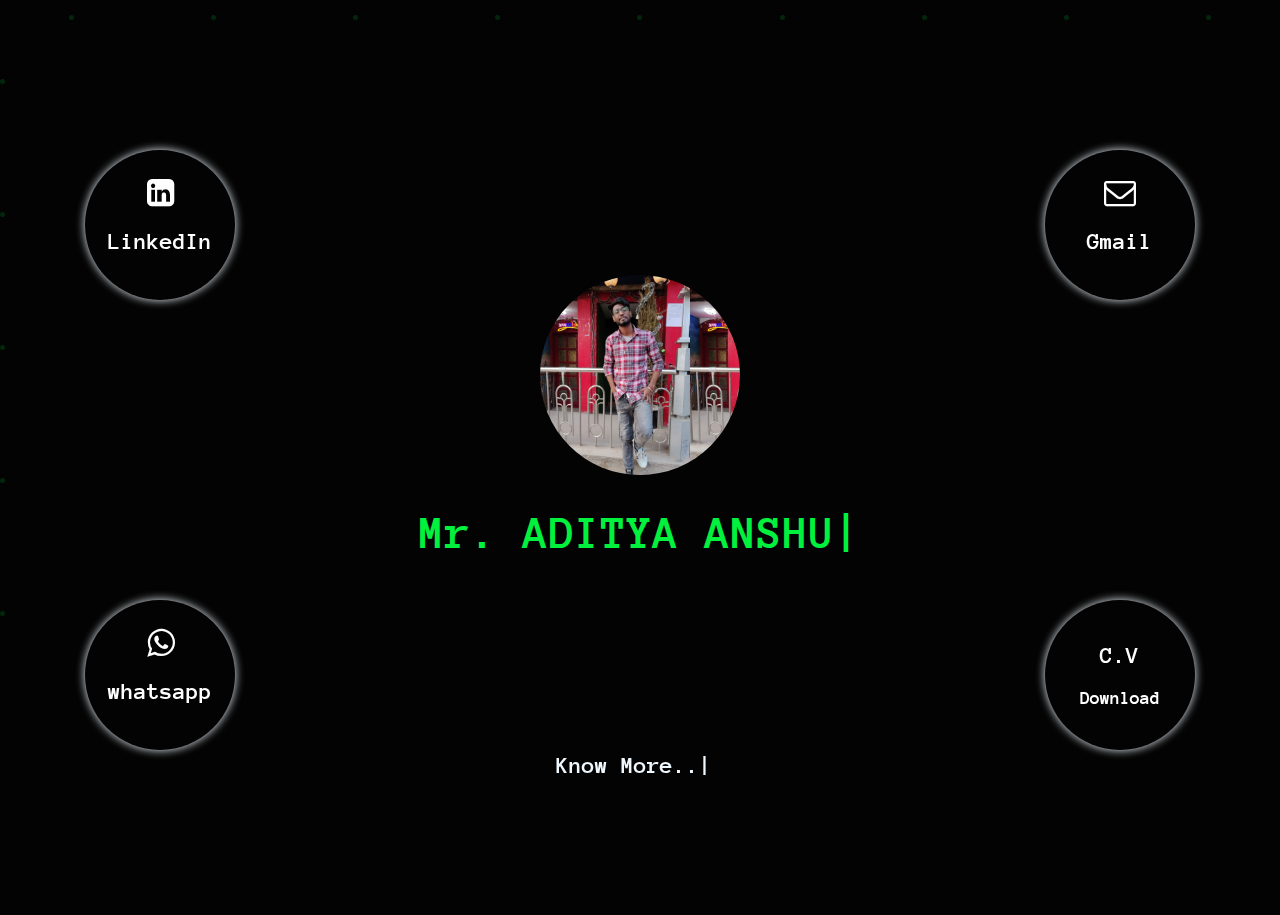
<file: index.html>
<!DOCTYPE html>
<html lang="en">

<head>
    <meta charset="UTF-8">
    <meta http-equiv="X-UA-Compatible" content="IE=edge">
    <meta name="viewport" content="width=device-width, initial-scale=1.0">
    <title>My Portfolio</title>
    <link rel="stylesheet" href="css/style.css">
    <link rel="stylesheet" href="css/animation.css">
    <link rel="stylesheet" href="https://cdnjs.cloudflare.com/ajax/libs/font-awesome/4.7.0/css/font-awesome.min.css">
</head>


<body>
    <div class="animations-container">
        <div class="left-animation">
            <div class="lefttoright">
                <div class="line"></div>
                <div class="dot"></div>
            </div>
            <div class="lefttoright">
                <div class="line"></div>
                <div class="dot"></div>
            </div>
            <div class="lefttoright">
                <div class="line"></div>
                <div class="dot"></div>
            </div>
            <div class="lefttoright">
                <div class="line"></div>
                <div class="dot"></div>
            </div>
            <div class="lefttoright">
                <div class="line"></div>
                <div class="dot"></div>
            </div>
        </div>

        <div class="top-animation">
            <div class="toptobottom">
                <div class="line"></div>
                <div class="dot"></div>
            </div>
            <div class="toptobottom">
                <div class="line"></div>
                <div class="dot"></div>
            </div>
            <div class="toptobottom">
                <div class="line"></div>
                <div class="dot"></div>
            </div>
            <div class="toptobottom">
                <div class="line"></div>
                <div class="dot"></div>
            </div>
            <div class="toptobottom">
                <div class="line"></div>
                <div class="dot"></div>
            </div>
            <div class="toptobottom">
                <div class="line"></div>
                <div class="dot"></div>

            </div>
            <div class="toptobottom">
                <div class="line"></div>
                <div class="dot"></div>
            </div>
            <div class="toptobottom">
                <div class="line"></div>
                <div class="dot"></div>
            </div>
            <div class="toptobottom">
                <div class="line"></div>
                <div class="dot"></div>
            </div>
        </div>
        <div class="animation-dot">
            <div class="dot"></div>
        </div>
        <div class="option-container">
            <div class="image-container">
                <div class="pulse-container" id="linkedin">
                    <a href="https://www.linkedin.com/in/aditya-anshu-778134219">
                        <i class="fa fa-linkedin-square fa-2x" aria-hidden="true"></i>
                        <h2>LinkedIn</h2>
                    </a>
                </div>
            </div>
            <div class="image-container">
                <div class="pulse-container" id='gmail'>
                    <a href="mailto: adityaapexx@gmail.com">
                        <i class="fa fa-envelope-o fa-2x" aria-hidden="true"></i>
                        <h2>Gmail</h2>
                    </a>
                    
                </div>
            </div>
            <div class="image-container">
                <div class="pulse-container" id="whatsapp">
                    <a href="https://wa.me/917011445915">
                        <i class="fa fa-whatsapp fa-2x" aria-hidden="true"></i>
                        <h2>whatsapp</h2>
                    </a>
                </div>
            </div>
            <div class="image-container">
                <div class="pulse-container" id="cv">
                    <a href="https://drive.google.com/file/d/1YVKeE7t8P605z4kSpUAJO0u8tXamLCsN/view?usp=sharing">
                        <h2> C.V</h2>
                        <h3>Download</h3>
                    </a>

                </div>
            </div>
        </div>
    </div>

    <div class="profile-button">
        <div class="button">
            <a href="resume.html">
                <h2>Know More..<span class="blink">|</span></h2>
            </a>
        </div>
    </div>
    <div class="about-container">
        <div class="image-container">
            <div class="pulse-container"></div>
        </div>
        <div class="name">
            <!-- <h1 class="typewriter" >     
                <span style="--chars: 18">
                    Mr. ADITYA ANSHU
                </span>
                <span style="--chars: 26">
                    Full Stack Web Developer
                </span> 
            </h1> -->
            <h1>M</h1>
            <h1>r</h1>
            <h1>.</h1>
            <h1>&nbsp</h1>
            <h1>A</h1>
            <h1>D</h1>
            <h1>I</h1>
            <h1>T</h1>
            <h1>Y</h1>
            <h1>A</h1>
            <h1>&nbsp</h1>
            <h1>A</h1>
            <h1>N</h1>
            <h1>S</h1>
            <h1>H</h1>
            <h1>U</h1>
            <h1><span class="blink">|</span></h1>
        </div>
        <div class="designation">
            <h2 class="typewriter">
                <span style="--chars: 24">
                    Full Stack Web Developer
                </span> 
                <span style="--chars: 23">
                    Front End Web Developer
                </span> 
                
                <span style="--chars: 12">
                    Web Designer
                </span> 

            </h2>
            <!-- <h2>F</h2>
            <h2>u</h2>
            <h2>l</h2>
            <h2>l</h2>
            <h2>&nbsp </h2>
            <h2>S</h2>
            <h2>t</h2>
            <h2>a</h2>
            <h2>c</h2>
            <h2>k</h2>
            <h2>&nbsp </h2>
            <h2>w</h2>
            <h2>e</h2>
            <h2>b</h2>
            <h2>&nbsp </h2>
            <h2>d</h2>
            <h2>e</h2>
            <h2>v</h2>
            <h2>e</h2>
            <h2>l</h2>
            <h2>o</h2>
            <h2>p</h2>
            <h2>e</h2>
            <h2>r</h2>
            <h2><span class="blink">|<apan>
            </h2> -->
        </div>
    </div>



</body>

<script src="js/typing.js"></script>
<script src="https://code.jquery.com/jquery-3.6.0.js" integrity="sha256-H+K7U5CnXl1h5ywQfKtSj8PCmoN9aaq30gDh27Xc0jk="
    crossorigin="anonymous"></script>
<script src="js/script.js"></script>

</html>
</file>
<file: css/style.css>
@import url('https://fonts.googleapis.com/css2?family=Anonymous+Pro&family=Irish+Grover&family=Space+Mono&display=swap');





body{
    margin: 0px;
    background-color: #030303;
    /* font-family: 'Space Mono', monospace; */
    font-family: 'Anonymous Pro', monospace;
    position: relative;
    color: aliceblue;
}
a{
    text-decoration: none;
    color: inherit;
}

/************** animation container Start ******** */

.animations-container{

    position: absolute;
    top: 15px;
    width: 100%;
    height: 100%;
}


.lefttoright{
    height:100%;
    width: 100%;
    padding: 5% 0 ;
    display: flex;
    align-items: center;
    opacity: .15;

}

.lefttoright .line{
    height:1px;
    width: 0px;
    background-color: #00F23E;
}

.left-animation div:nth-child(n) .line{
    animation: filler-right 15s linear infinite ;

}

.left-animation div:nth-child(2n + 1) .line{
    animation: filler-right 8s linear infinite 2s ;

}

.lefttoright .dot{
    height:5px;
    width: 5px;
    background-color: #00F23E;
    border-radius: 100% ;   
}







.righttoleft{
    height:100%;
    width: 100%;
    padding: 5% 0 ;
    display: flex;
    align-items: center;
    justify-content: center;
    opacity: .0;

}

.righttoleft .line{
    height:1px;
    width: 0px;
    background-color: white;
}

.left-animation div:nth-child(n) .line{
    animation: filler-left 15s linear infinite ;

}

.left-animation div:nth-child(2n + 1) .line{
    animation: filler-left 8s linear infinite 2s ;

}

.righttoleft .dot{
    height:5px;
    width: 5px;
    background-color: white;
    border-radius: 100% ;   
}












.top-animation {
    display: flex;
    width: 100%;
    height: 100%;
    position: absolute ;
    top: 0%;
}

.toptobottom{
    height:100%;
    width: 20px;
    display: flex;
    flex-direction: column;
    align-items: center;
    opacity: .15;
    padding: 0% 5%;
}

.toptobottom .line{
    height:0px;
    width: 1px;
    background-color: #00F23E;
}

.top-animation div:nth-child(n) .line{
    animation: filler-bottom 4s linear infinite 5s ;

}

.top-animation div:nth-child(2n + 1) .line{
    animation: filler-bottom 5s linear infinite 2s ;

}

.top-animation div:nth-child(3n + 1) .line{
    animation: filler-bottom 10s linear infinite  ;

}


.toptobottom .dot{
    height: 5px;
    width: 5px;
    background-color: #00F23E;
    border-radius: 100% ;   
}





.bottom-animation {
    display: flex;
    width: 100%;
    height: 100%;
    position: absolute ;
    top: 0%;
    bottom:0%;
}

.bottomtotop{
    height:100%;
    width: 100%;
    display: flex;
    flex-direction: column-reverse;
    align-items: center;
    
    opacity: 1;
    padding: 0% 5%;
}

.bottomtotop .line{
    height:0px;
    width: 1px;
    background-color: white;
}

.bottom-animation div:nth-child(n) .line{
    animation: filler-bottom 4s linear infinite 5s ;

}

.bottom-animation div:nth-child(2n + 1) .line{
    animation: filler-top 5s linear infinite 2s ;

}

.bottom-animation div:nth-child(3n + 1) .line{
    animation: filler-top 10s linear infinite  ;

}


.bottomtotop .dot{
    height: 5px;
    width: 5px;
    background-color: white;
    border-radius: 100% ;   
}




/* ************** About Container Star ***************** */

.about-container{
    height: 100vh;
    display: flex;
    justify-content: center;
    align-items: center;
    flex-direction: column;
    color: aliceblue;
}

.about-container .image-container{

  height: 200px;
  width: 200px;
  background-color:aliceblue;
  background-image: url('../images/vg.jpg');
  background-size: contain;
  border-radius: 50% ;
  animation: pulse 2s linear alternate infinite;
  z-index:1 ;
  
  
}

.name{
    display: flex;
    font-size: x-large;
    color: #00F23E;

}

.designation{
    /* animation: moveleft 5s linear ; */
    height: 4vh;
    display: flex;
    position: relative;
    font-size: x-large;
    color: #00F23E;

}

 .name h1:nth-child(1){

    animation: visible 0.2s linear ;

}
.name h1:nth-child(2){

    animation: visible .4s linear ;

}
.name h1:nth-child(3){

    animation: visible .6s linear ;

}
.name h1:nth-child(4){

    animation: visible .8s linear ;

}
.name h1:nth-child(5){

    animation: visible 1s linear ;

}
.name h1:nth-child(6){

    animation: visible 1.2s linear ;

}
.name h1:nth-child(7){

    animation: visible 1.4s linear ;

}
.name h1:nth-child(8){

    animation: visible 1.6s linear ;

}
.name h1:nth-child(9){

    animation: visible 1.8s linear ;

}
.name h1:nth-child(10){

    animation: visible 2s linear ;

}
.name h1:nth-child(11){

    animation: visible 2.2s linear ;

}
.name h1:nth-child(12){

    animation: visible 2.4s linear ;

}
.name h1:nth-child(13){

    animation: visible 2.6s linear ;

}
.name h1:nth-child(14){

    animation: visible 2.8s linear ;

}
.name h1:nth-child(15){

    animation: visible 3s linear ;

}
.name h1:nth-child(16){

    animation: visible 3.2s linear ;

}
.name h1:nth-child(17){

    animation: visible 3.4s linear ;

}

/* .designation h2:nth-child(1){
    animation: visible 3.6s linear ;
}
.designation h2:nth-child(2){
    animation: visible 3.8s linear ;
}
.designation h2:nth-child(3){
    animation: visible 4s linear ;
}
.designation h2:nth-child(4){
    animation: visible 4.2s linear ;
}
.designation h2:nth-child(5){
    animation: visible 4.4s linear ;
}
.designation h2:nth-child(6){
    animation: visible 4.6s linear ;
}
.designation h2:nth-child(7){
    animation: visible 4.8s linear ;
}
.designation h2:nth-child(8){
    animation: visible 5s linear ;
}
.designation h2:nth-child(9){
    animation: visible 5.2s linear ;
}
.designation h2:nth-child(10){
    animation: visible 5.4s linear ;
}
.designation h2:nth-child(11){
    animation: visible 5.6s linear ;
}
.designation h2:nth-child(12){
    animation: visible 5.8s linear ;
}
.designation h2:nth-child(13){
    animation: visible 6s linear ;
}
.designation h2:nth-child(14){
    animation: visible 6.2s linear ;
}
.designation h2:nth-child(15){
    animation: visible 6.4s linear ;
}
.designation h2:nth-child(16){
    animation: visible 6.6s linear ;
}
.designation h2:nth-child(17){
    animation: visible 6.8s linear ;
}
.designation h2:nth-child(18){
    animation: visible 7s linear ;
}
.designation h2:nth-child(19){
    animation: visible 7.2s linear ;
}
.designation h2:nth-child(20){
    animation: visible 7.4s linear ;
}
.designation h2:nth-child(21){
    animation: visible 7.6s linear ;
}
.designation h2:nth-child(22){
    animation: visible 7.8s linear ;
}
.designation h2:nth-child(23){
    animation: visible 8s linear ;
}
.designation h2:nth-child(24){
    animation: visible 8.2s linear ;
}
.designation h2:nth-child(25){
    animation: visible 8.4s linear ;
} */






.blink{
    animation : blink-letter 1s infinite alternate;
}

h2 .blink{
    
    animation : blink-letter 1s infinite alternate,
    visible  linear;

}




/* *************** About container End********************* */

/* ********** Option Container start************* */

.option-container{
    height:100%;
    width: 100%;
    /* background-color: bisque; */
    position: fixed;
    color: white;
    top: 0;
    opacity: 1;
    display: flex;
    justify-content: space-evenly;
    flex-wrap: wrap;
    
}


.option-container .image-container .pulse-container{
    position: relative;
    height: 150px;
    width: 150px;
    background-color: #030303;
    border-radius: 50% ;
    display: flex;
    justify-content: center;
    align-items: center;
    flex-direction: column;
    text-align: center;
    box-shadow:  0 0 10px 0px aliceblue;
    transition: box-shadow ease-out 1s, color ease-out .2s;
}

.option-container .image-container .pulse-container:hover
{
    /* animation: pulse 1s linear infinite .5s; */
    /* transition: box-shadow ease-in-out .5s; */

    transition-delay: 1s;
    box-shadow: 0 0 10px 0 #00F23E, 0 0 20px 0 #00F23E;
    color:#00F23E;
}

.pulse-container h2{
    font-size: 1.5em;
    /* color: aliceblue; */
    /* transition: color ease-in-out .9s; */
}



/* .pulse-container h2:hover ,.pulse-container h3:hover{
    transition-delay: .9s;
    color:#00F23E;
} */

.option-container .image-container{
    height: 50%;
    width: 40%;
    display: flex;
    align-items: center;
    /* background-color:rgb(34, 54, 71); */
   
  
    
  
}

.option-container div:nth-child(even){
    justify-content: end;
}

.animation-dot{
    height:100%;
    width: 100%;
    /* background-color: bisque; */
    position: fixed;
    top: 0;
    opacity: 1;
    
}

.animation-dot .dot{
    height: 5px;
    width: 5px;
    background-color: #00F23E;
    box-shadow: 0 0 20px 0 red,0 0 30px 0 red;
    border-radius: 50%;
    position: absolute;
    left: 50%;
    top: 40%;
    z-index: 0;
    /* animation: move-about 3s linear infinite ; */
}


/* ********* Profile button************* */

.profile-button .button{
    height: 10vh;
    width: 15vw; 
    position: absolute;
    display: flex;
    justify-content: center;
    align-items: center;
    /* border: 2px solid white; */
    border-radius: 50px;
    left: 42%;
    bottom:10%;
    transition:box-shadow .5s ease-in-out, color .3s ease-in-out ;
}

.profile-button .button:hover{
    /* animation: pulse 1s linear  infinite; */
    box-shadow: 0 0 20px 0 #00F23E ;
    color: #00F23E;
}









.typewriter span , .typewriter2 span  {
    display: none;
    height: 4vh;
    /* opacity: 0; */
    width: calc(.15rem + (1ch * var(--chars)));
    overflow: hidden;
    border-right: .15rem solid ;
    white-space: nowrap;
    font-family: monospace;
    animation: 
            typing 2s steps(var(--chars)),   
            blink .5s step-end infinite alternate;
}

@keyframes typing { from { width: 0% } }
@keyframes blink  {	50%  { border-color: transparent } }





/* .typing {
    position: relative;
}
.typing::after {
    content: "|";
    position: absolute;
    right: 0;
    width: 100%;
    color: #00F23E;
    background-color: black;
    animation: typing 4s steps(18) forwards, caret 1s infinite;
}

.typing2 {
    position: relative;
}
.typing2::after {
    content: "|";
    position: absolute;
    right: 0;
    width: 100%;
    color: #00F23E;
    background-color: black;
    animation: typing 4s steps(27) forwards 4s, caret 1s infinite;
}
@keyframes typing {
    to {
        width: 0;
   }
}
@keyframes caret {
    50% {
        color: transparent;
   }
} */

/* resposiveness */



/* mobile responsive */
@media (max-width: 480px) {
    .option-container{
        display: none;
    }
    h1{
        font-size: 2rem;
    }
    h2{
        font-size: 1.5rem;
    }
    .profile-button .button{
        /* animation: pulse 1s linear  infinite; */
        left: 22%;
        width: 50vw;
        box-shadow: 0 0 20px 0 #00F23E ;
        color: #00F23E;
    }
    .lefttoright{
        padding: 20% 0;
    }
}


/* ipad responsive */
@media (max-width: 800px) {
    .option-container{
        display: none;
    }
    h1{
        font-size: 2rem;
    }
    h2{
        font-size: 1.5rem;
    }
    .profile-button .button{
        /* animation: pulse 1s linear  infinite; */
        left: 22%;
        width: 50vw;
        box-shadow: 0 0 20px 0 #00F23E ;
        color: #00F23E;
    }
    .lefttoright{
        padding: 20% 0;
    }
}
</file>
<file: css/animation.css>
@keyframes filler-right{
    0%{
        
        width: 0%;
    }
    100%{
        width: 100%;
        
    }
}

@keyframes filler-bottom{
    0%{
        
        height: 0%;
    }
    100%{
        height: 100%;
        
    }
}

@keyframes filler-left{
    0%{
        
        width: 0%;
    }
    100%{
        width: 100%;
        
    }
}

@keyframes filler-top{
    0%{
        
        height: 0%;
    }
    100%{
        height: 100%;
        
    }
}



/* ******** About Container Start ************** */

@keyframes pulse {
    0% {
      /* transform: scale(0.95); */
      box-shadow: 0 0 0 0 #00F23E;
    }

    25%{
        box-shadow: 0 0 10px 0px #00F23E;

    }

    50% {
        /* transform: scale(1); */
        box-shadow: 0 0 20px 0px #00F23E;
    }
  
    70% {
      /* transform: scale(1); */
      box-shadow: 0 0 30px 0px #00F23E;
    }
  
    100% {
      /* transform: scale(0.95); */
      box-shadow: 0 0 40px 0 #00F23E;
    }
  }

@keyframes blink-letter{
    
    0%,100%{
        opacity: 0;
    }
    50%{
        opacity: 1;
    }
}


@keyframes visible{
    
    0%,100%{
        opacity: 0;
    }
}

/* ******* About Container End ********** */

@keyframes move-linkedin {
    0%{
       /* left: 50%; */
       /* top: 40%;  */
    }
    33%{     
       top:  10%    ;
       left: 50%;
        
    }
    66%{
        top: 10% ;
        left: 11%
    }    
    99%{
        left:11%;
        top:15%;
    }
}

@keyframes move-whatsapp {
    0%{
       /* left: 50%; */
       /* top: 40%;  */
    }
    33%{     
       top:  90%    ;
       left: 50%;
        
    }
    66%{
        top: 90% ;
        left: 11%
    }    
    99%{
        left:11%;
        top:84%;
    }
}

@keyframes move-gmail {
    0%{
       /* left: 50%; */
       /* top: 40%;  */
    }
    33%{     
       top:  10%    ;
       left: 50%;
        
    }
    66%{
        top: 10% ;
        left: 89%
    }    
    99%{
        left:89%;
        top:15%;
    }
}

@keyframes move-cv {
    0%{
       /* left: 50%; */
       /* top: 40%;  */
    }
    33%{     
       top:  90%    ;
       left: 50%;
        
    }
    66%{
        top: 90% ;
        left: 89%
    }    
    99%{
        left:89%;
        top:84%;
    }
}

/* hamburger */
</file>
